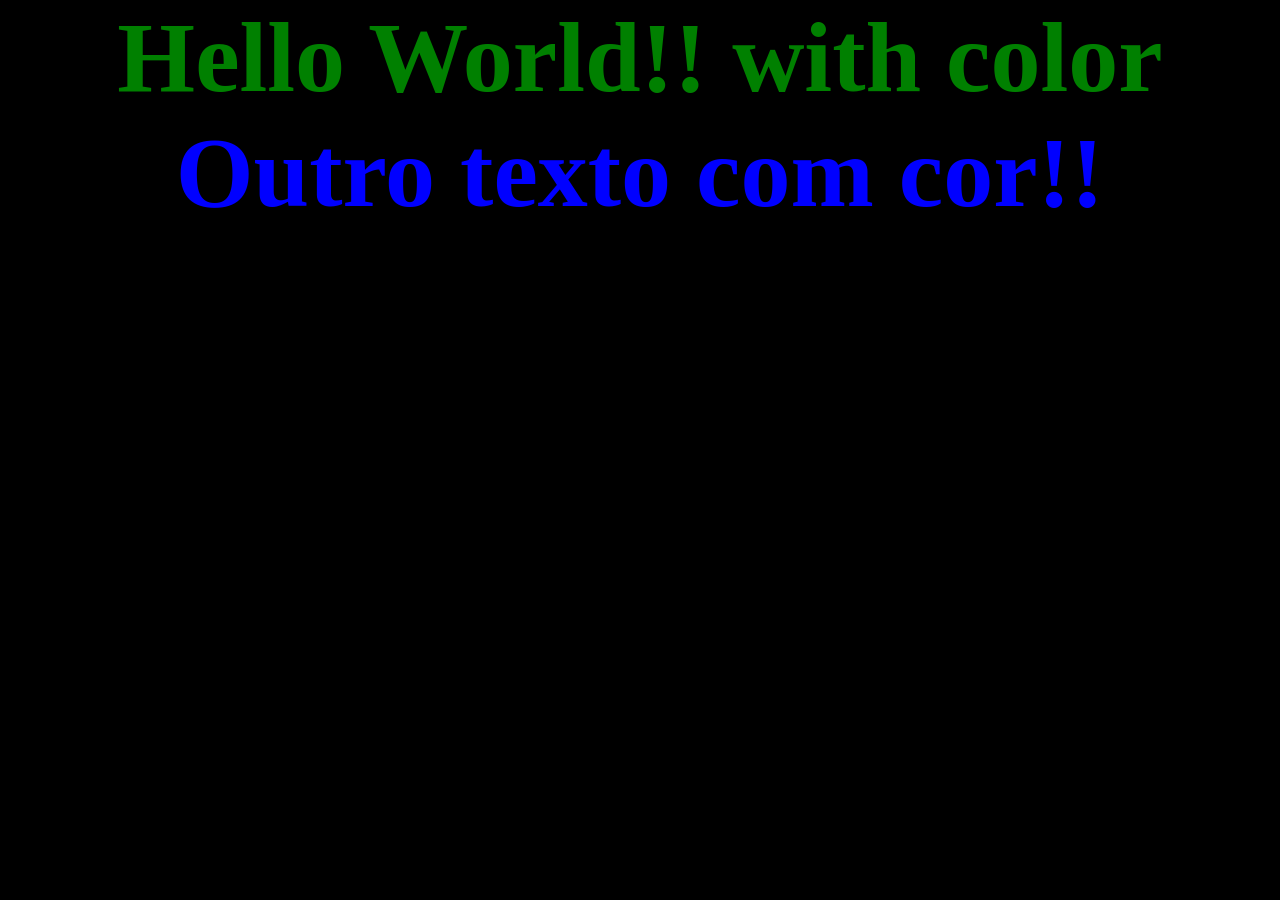
<file: projetosCSS/ex_1/index.html>
<html>
    <head>
        <title>Projeto com CSS</title>
        <link rel="stylesheet" href="style.css" type="text/css">
    </head>
    <body>
        <h1 class="titulo">Hello World!! with color</h1>
        <h1 class="secundario">Outro texto com cor!!</h1>
    </body>
</html>
</file>
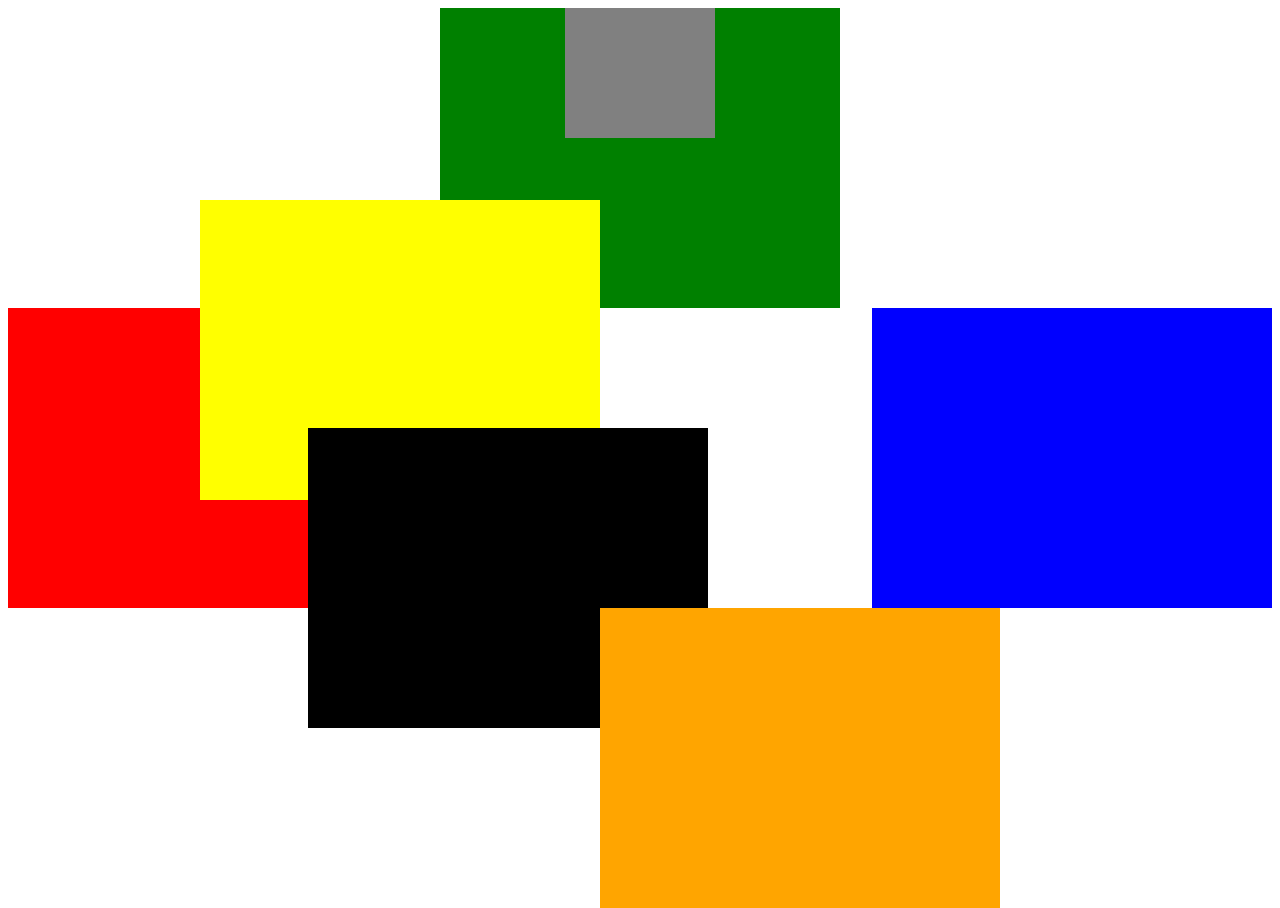
<file: projetosCSS/exemplo_div/index.html>
<html>
<head>
    <link rel="stylesheet" href="style.css" type="text/css">
    <title>exemplos div</title>
</head>
<body>
    <div class="center">
        <div class="inside">

        </div>
    </div>
    <div class="right">

    </div>
    <div class="left">

    </div>
    <div class="fixed">

    </div>
    <div class="relative">

    </div>
    <div class="absolute">
        
    </div>
</body>
</html>
</file>
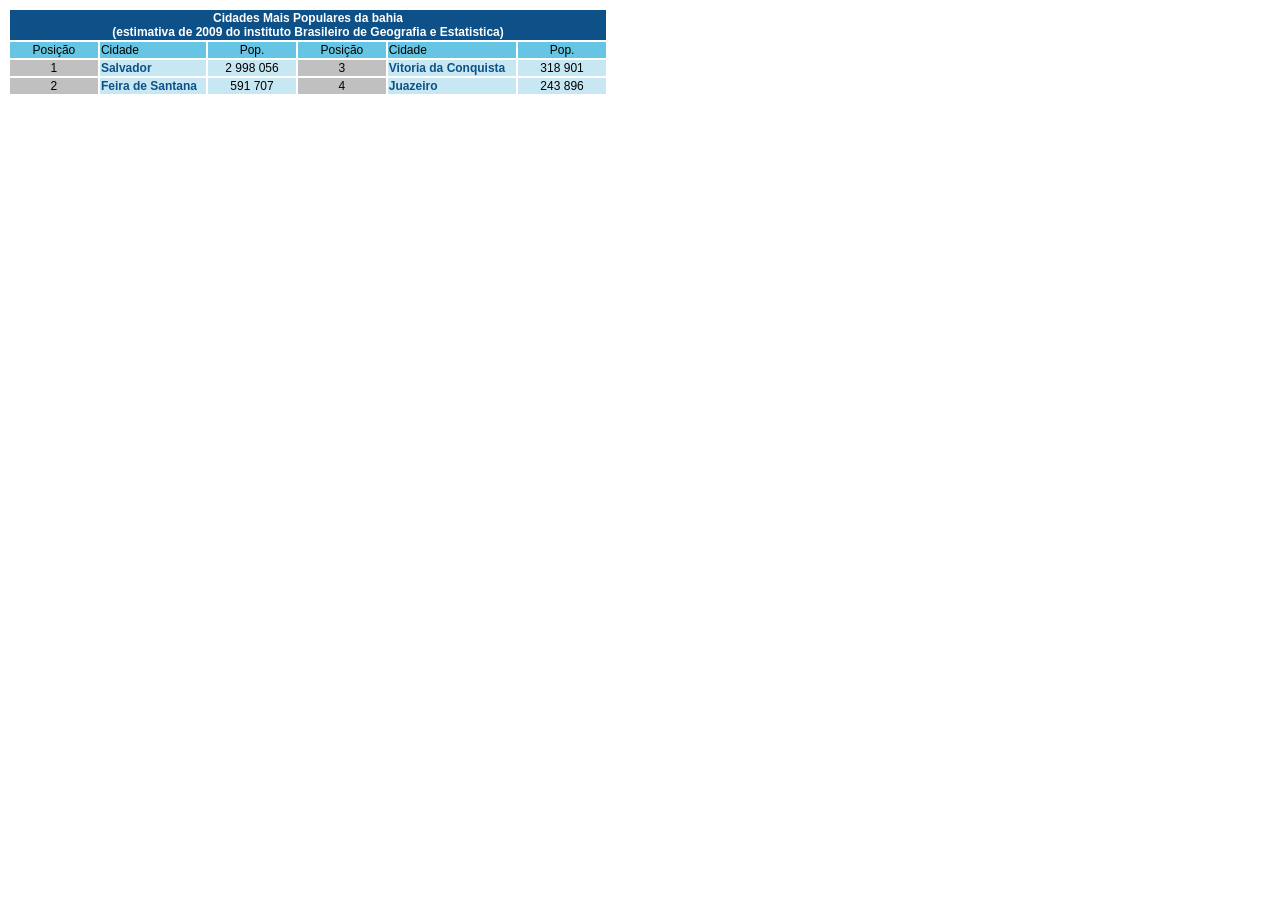
<file: projetosCSS/tabela_colorida/index.html>
<!DOCTYPE html>
<html lang="en">
<head>
    <link rel="stylesheet" href="style.css" type="text/css">
    <meta charset="UTF-8">
    <title>Document</title>
</head>
<body>
    <table>
        <tr class="title">
            <td colspan="6">Cidades Mais Populares da bahia <br> (estimativa de 2009 do instituto Brasileiro de Geografia e Estatistica)</td>
        </tr>
        <tr class="linha1">
            <td class="pop">Posição</td>
            <td>Cidade</td>
            <td class="pop">Pop.</td>
            <td class="pop">Posição</td>
            <td>Cidade</td>
            <td class="pop">Pop.</td>
        </tr>

        <tr class="linhaclara">
            <td class="cinza">1</td>
            <td class="cidade">Salvador</td>
            <td class="pop">2 998 056</td>
            <td class="cinza">3</td>
            <td class="cidade">Vitoria da Conquista</td>
            <td class="pop">318 901</td>
        </tr>

        <tr class="linhaclara">
            <td class="cinza">2</td>
            <td class="cidade">Feira de Santana</td>
            <td class="pop">591 707</td>
            <td class="cinza">4</td>
            <td class="cidade">Juazeiro</td>
            <td class="pop">243 896</td>
        </tr>
    </table>
</body>
</html>
</file>
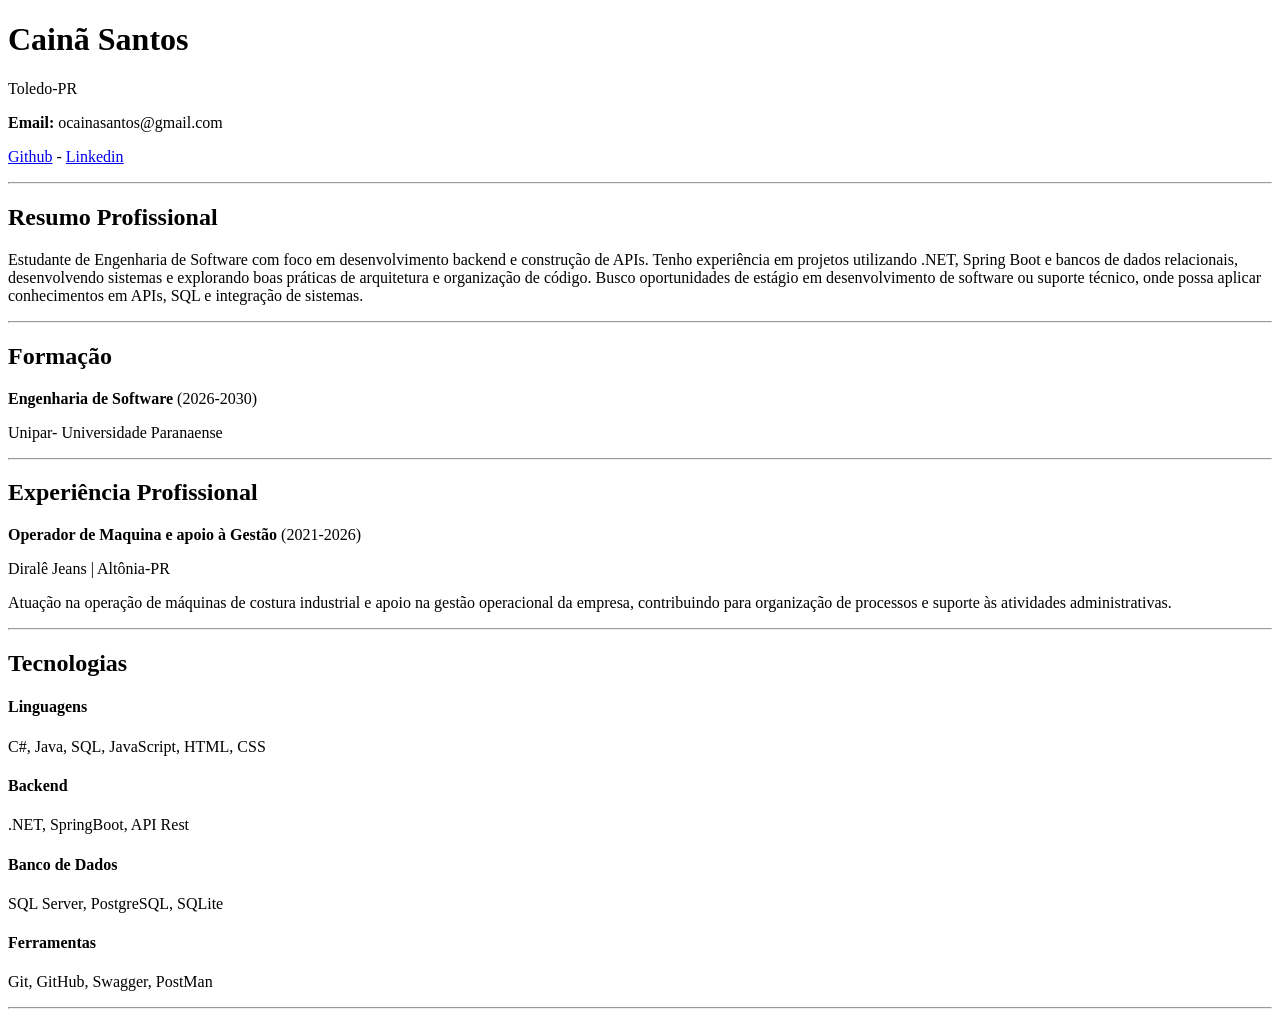
<file: projetosHTML/exercicio_1/index.html>
<!DOCTYPE html>
<html lang="en">
<head>
    <meta charset="UTF-8">
    <meta name="viewport" content="width=device-width, initial-scale=1.0">
    <title>CV - Cainã Santos</title>
</head>
<body>
    <h1>Cainã Santos</h1>
    <p>Toledo-PR</p>
    <p><b>Email: </b>ocainasantos@gmail.com</p>
    <p><a href="https://github.com/ocainadev" target="_blanck" >Github</a> - <a href="https://linkedin.com/in/ocainadev" target="_blanck">Linkedin</a></p>

    <hr>

    <h2>Resumo Profissional</h2>
    <p>Estudante de Engenharia de Software com foco em desenvolvimento backend e construção de APIs. Tenho experiência em projetos utilizando .NET, Spring Boot e
    bancos de dados relacionais, desenvolvendo sistemas e explorando boas práticas de arquitetura e
    organização de código. Busco oportunidades de estágio em desenvolvimento de software ou suporte técnico,
    onde possa aplicar conhecimentos em APIs, SQL e integração de sistemas.</p>

    <hr>
    
    <h2>Formação</h2>
    <p><b>Engenharia de Software </b> (2026-2030)</p>
    <p>Unipar- Universidade Paranaense</p>

    <hr>

    <h2>Experiência Profissional</h2>
    <p><b>Operador de Maquina e apoio à Gestão</b> (2021-2026)</p>
    <p>Diralê Jeans | Altônia-PR</p>
    <p>Atuação na operação de máquinas de costura industrial e apoio na gestão operacional da empresa,
    contribuindo para organização de processos e suporte às atividades administrativas.</p>

    <hr>

    <h2>Tecnologias</h2>
    <h4>Linguagens</h4>
    <p>C#, Java, SQL, JavaScript, HTML, CSS</p>
    <h4>Backend</h4>
    <p>.NET, SpringBoot, API Rest</p>
    <h4>Banco de Dados</h4>
    <p>SQL Server, PostgreSQL, SQLite</p>
    <h4>Ferramentas</h4>
    <p>Git, GitHub, Swagger, PostMan</p>

    <hr>
</body>
</html>
</file>
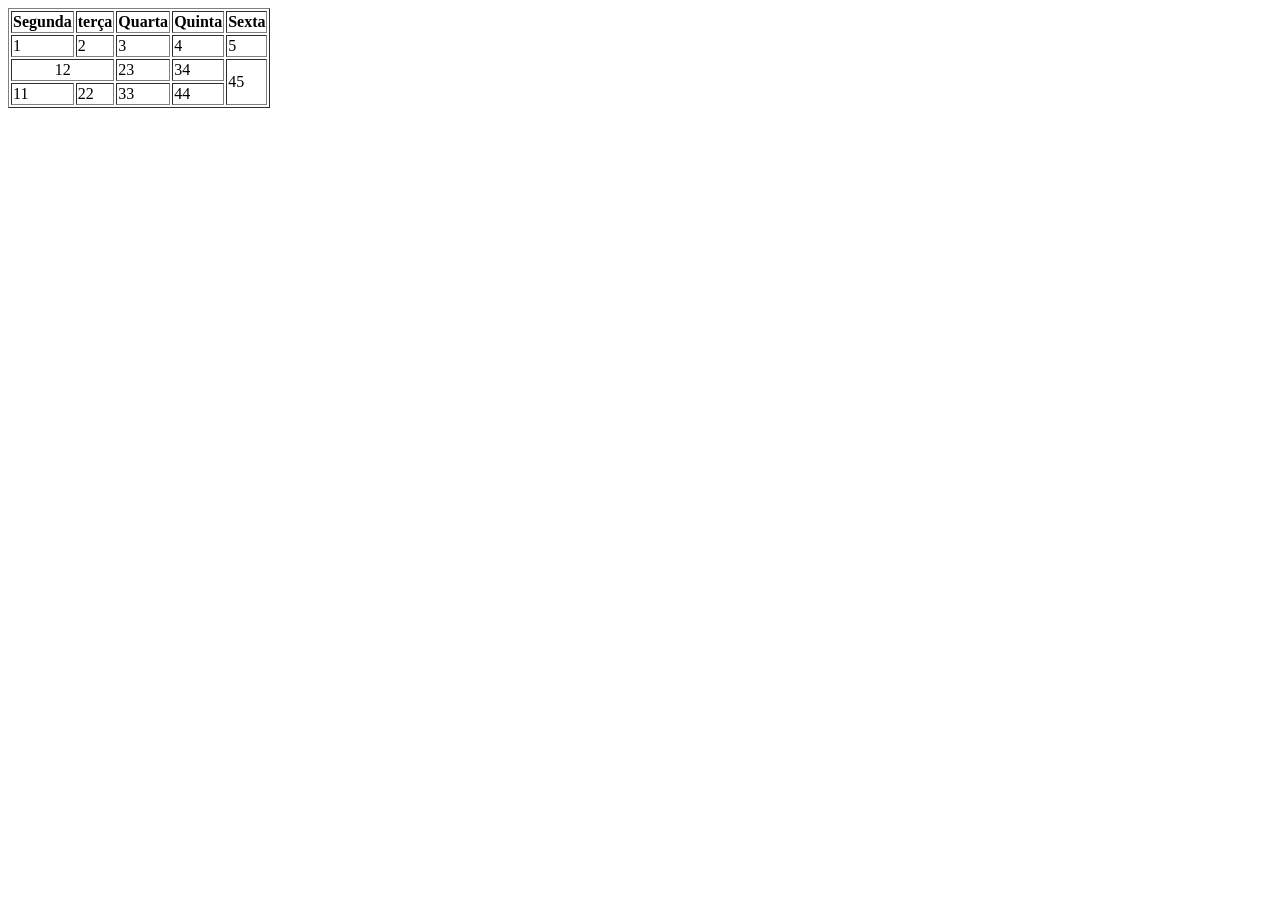
<file: projetosHTML/exercicio_3/index.html>
<html>

    <head>
        <title>Tabela</title>
    </head>

    <body>
        <table border="1">
            <tr>
                <th>Segunda</th>
                <th>terça</th>
                <th>Quarta</th>
                <th>Quinta</th>
                <th>Sexta</th>
            </tr>

            <tr>
                <td>1</td>
                <td>2</td>
                <td>3</td>
                <td>4</td>   
                <td>5</td>   
            </tr>

            <tr >
                <td align="center" colspan="2">12</td>
                <td>23</td>
                <td>34</td>
                <td rowspan="2">45</td>  
            </tr>

            <tr>
                <td>11</td>
                <td>22</td>
                <td>33</td>
                <td>44</td>
            </tr>


        </table>
    </body>

</html>
</file>
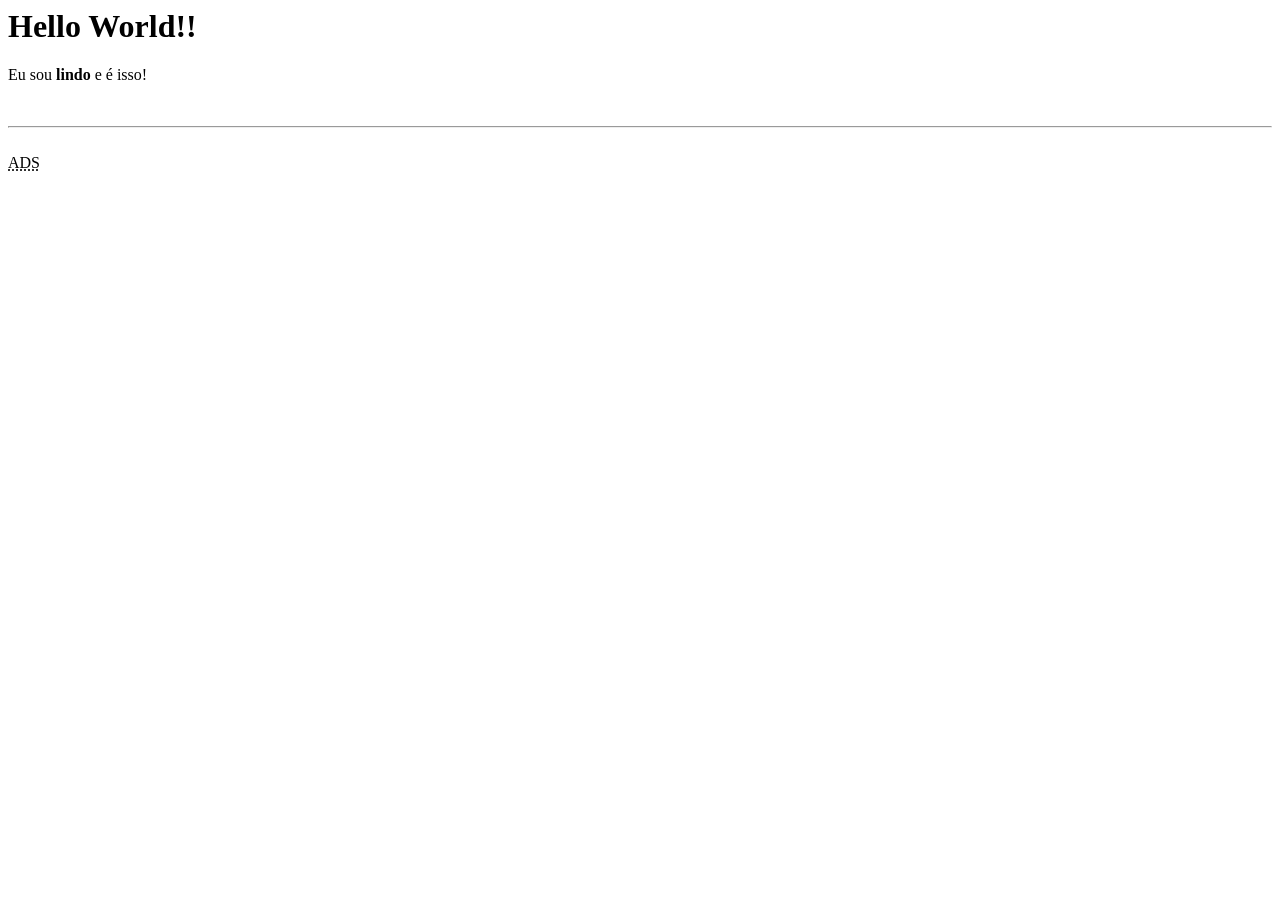
<file: projetosHTML/FirstSite/index.html>
<html>
    <head>
        <title>Hello my Friend!! Wecolme to my site!!</title>
    </head>
    <body>

        <h1>Hello World!!</h1>
        <p>Eu sou <b>lindo</b> e é isso!</p>
        <br>
        <hr>
        <br>

        <abbr title="Analise e Desenvolvimento de Sistemas">ADS</abbr>

    </body>
</html>
</file>
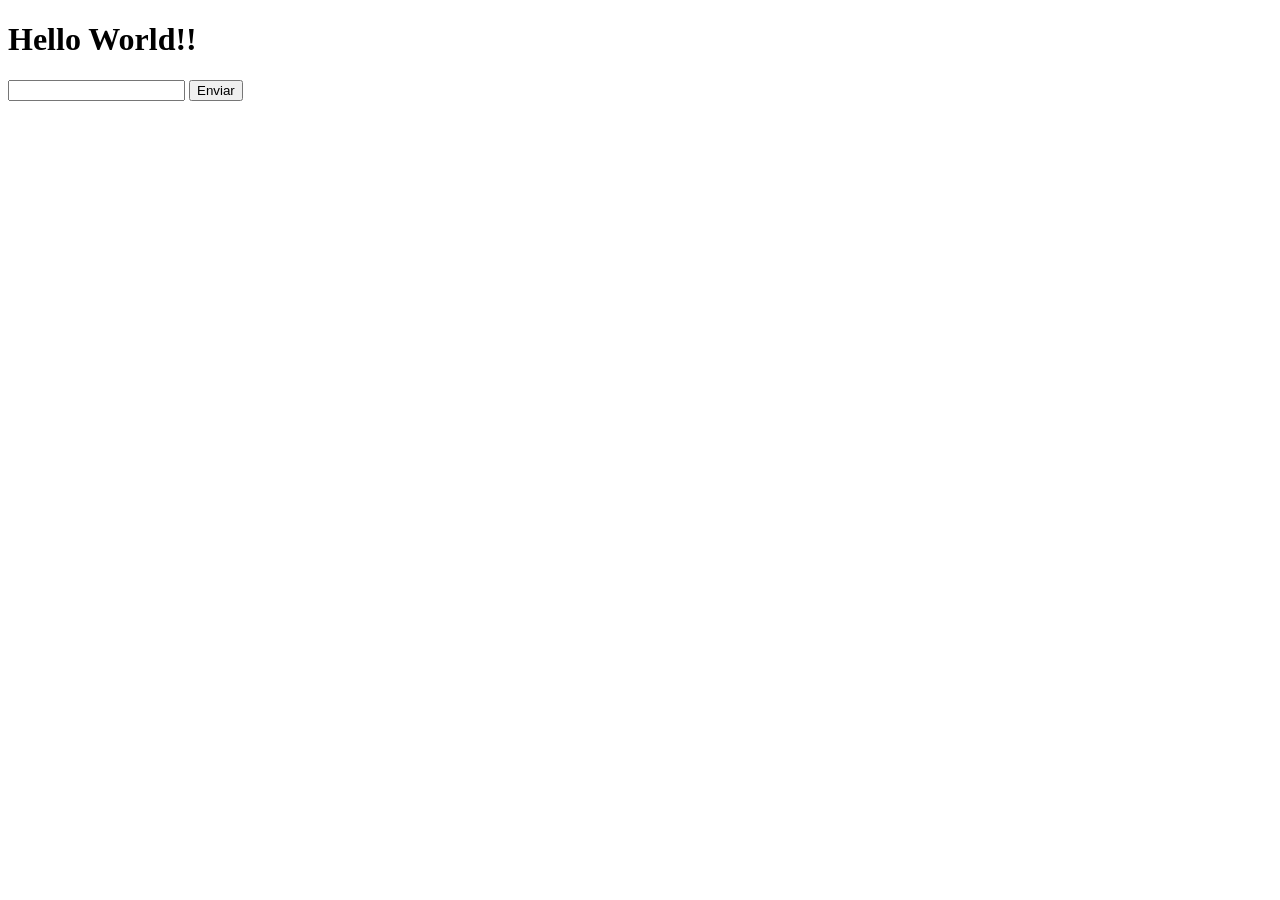
<file: projetosJS/exercicio1/index.html>
<!DOCTYPE html>
<html lang="en">
<head>
    <meta charset="UTF-8">
    <meta name="viewport" content="width=device-width, initial-scale=1.0">
    <title>Document</title>
</head>
<body>
    <h1 id="textoPrincipal">Hello World!!</h1>
    <input id="campoTexto" type="text">
    <button id="btEnviar">Enviar</button>
</body>
    <script src="index.js"></script>
</html>
</file>
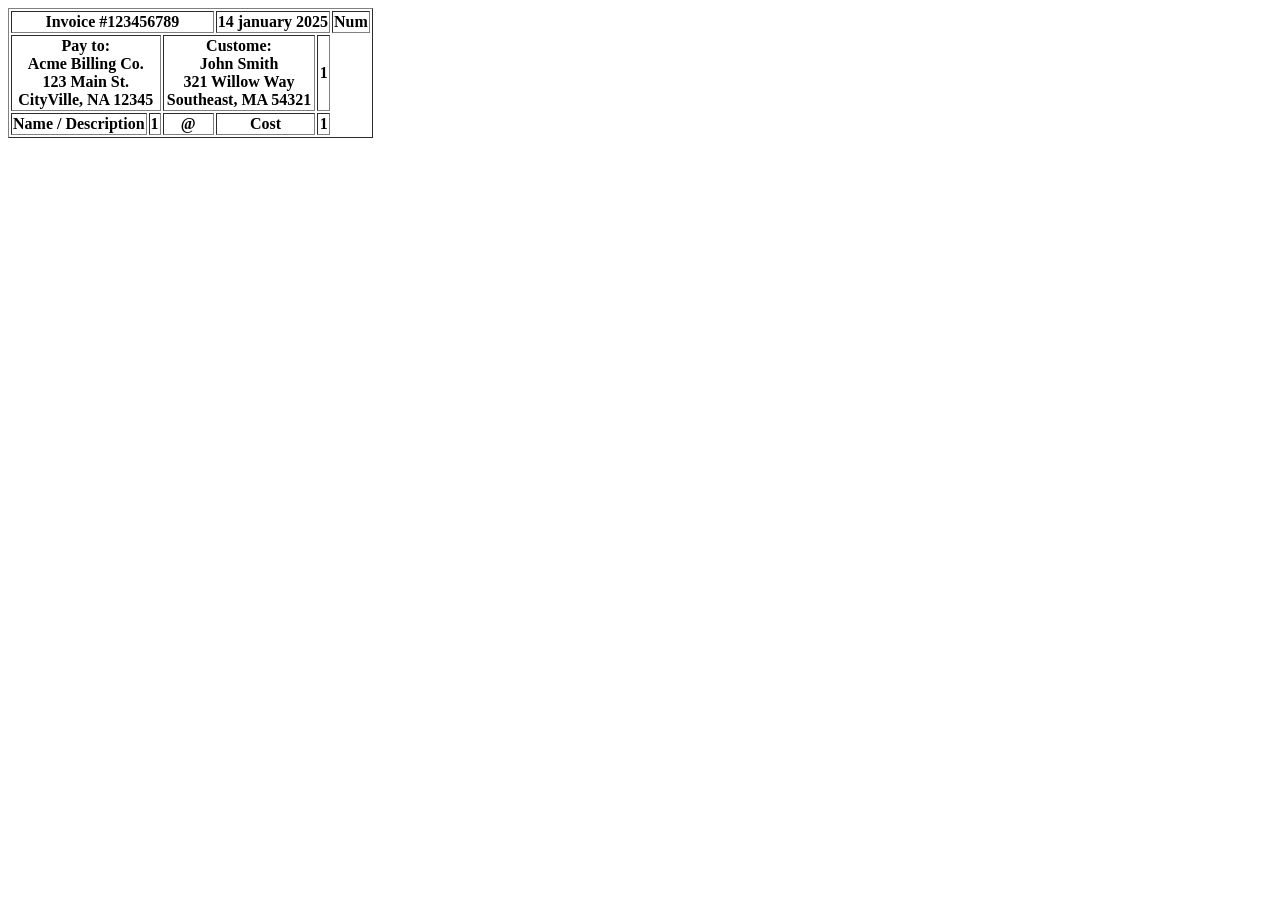
<file: projetosHTML/Tarefa_tabelas/adress.html>
<html>
    <head>
        <title>Tabela 4</title>
    </head>
    <body>
        
        <table border="1">

            <tr>
                <th align="center" colspan="3">Invoice #123456789</th>
                <th align="center" colspan="2">14 january 2025</th>
                <th align="center">Num</th>
            </tr>

            <tr>
                <th align="center" colspan="2">Pay to: <br>Acme Billing Co. <br> 123 Main St. <br> CityVille, NA 12345</th>
                <th align="center" colspan="2">Custome: <br>John Smith <br> 321 Willow Way <br> Southeast, MA 54321</th>
                <th align="center">1</th>
            </tr>

            <tr>
                <th align="center">Name / Description</th>
                <th align="center">1</th>
                <th align="center">@</th>
                <th align="center">Cost</th>
                <th align="center">1</th>
            </tr>

        </table>
    </body>
</html>
</file>
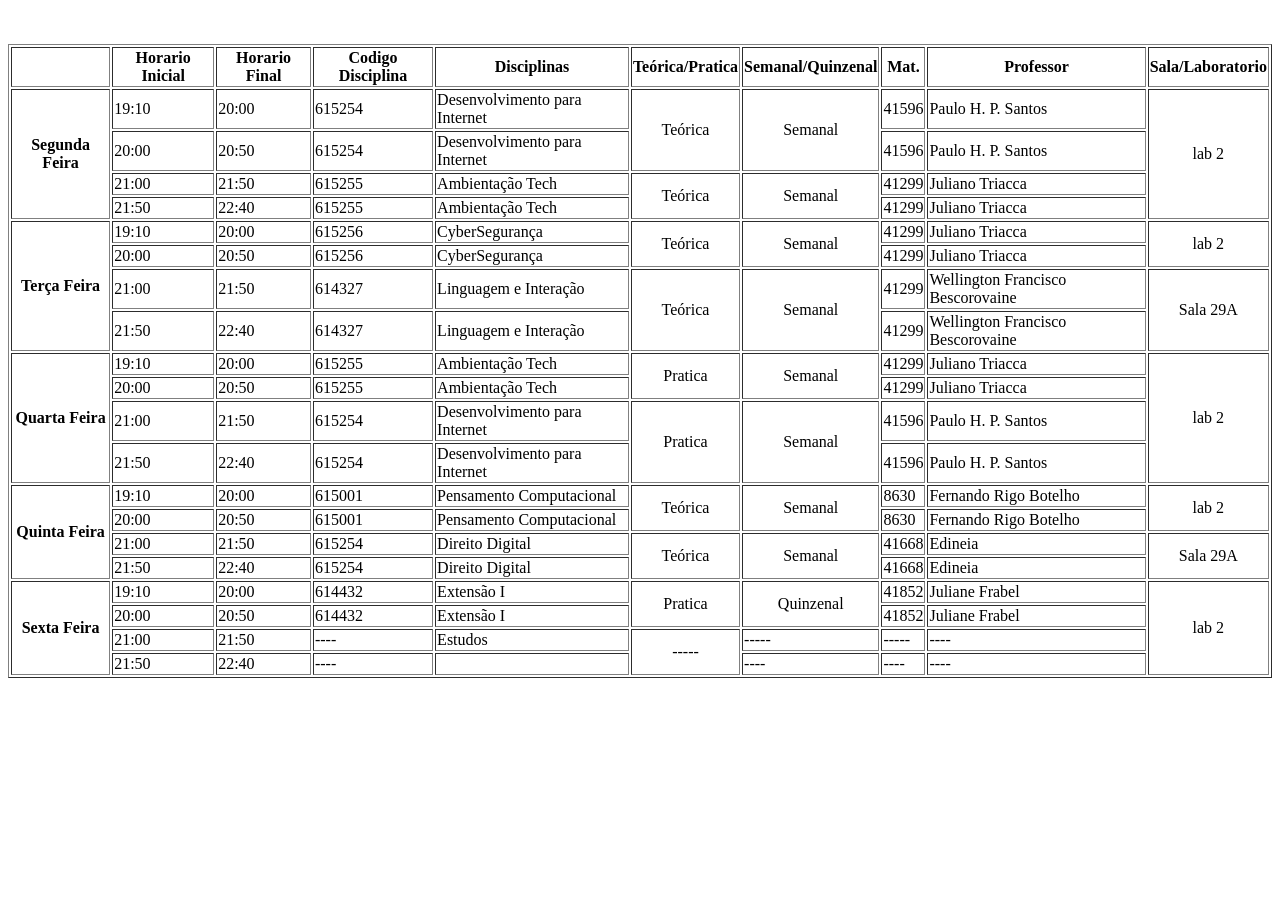
<file: projetosHTML/Tarefa_tabelas/horarios.html>
<html>
    <head>
        <title>Horarios - Eng. Software</title>
    </head>
    <body>
        <table border="1">
            <tr>
                <th></th>
                <th>Horario Inicial</th>
                <th>Horario Final</th>
                <th>Codigo Disciplina</th>
                <th>Disciplinas</th>
                <th>Teórica/Pratica</th>
                <th>Semanal/Quinzenal</th>
                <th>Mat.</th>
                <th>Professor</th>
                <th>Sala/Laboratorio</th>
            </tr>

            <!---------------------------Segunda Feira ----------------------------->
            <tr>
                <th rowspan="4" align=""> Segunda Feira</th>
                <td>19:10</td>
                <td>20:00</td>
                <td>615254</td>
                <td>Desenvolvimento para Internet</td>
                <td rowspan="2" align="center" >Teórica</td>
                <td rowspan="2" align="center">Semanal</td>
                <td>41596</td>
                <td>Paulo H. P. Santos</td>
                <td rowspan="4" align="center">lab 2</td>
            </tr>

            <tr>
                <td>20:00</td>
                <td>20:50</td>
                <td>615254</td>
                <td>Desenvolvimento para Internet</td>
                <td>41596</td>
                <td>Paulo H. P. Santos</td>
            </tr>

            <tr>
                <td>21:00</td>
                <td>21:50</td>
                <td>615255</td>
                <td>Ambientação Tech</td>
                <td rowspan="2" align="center">Teórica</td>
                <td rowspan="2" align="center">Semanal</td>
                <td>41299</td>
                <td>Juliano Triacca</td>
            </tr>

            <tr>
                <td>21:50</td>
                <td>22:40</td>
                <td>615255</td>
                <td>Ambientação Tech</td>
                <td>41299</td>
                <td>Juliano Triacca</td>
            </tr>
            <!---------------------------Terça Feira ----------------------------->
            <tr>
                <th rowspan="4" align=""> Terça Feira</th>
                <td>19:10</td>
                <td>20:00</td>
                <td>615256</td>
                <td>CyberSegurança</td>
                <td rowspan="2" align="center">Teórica</td>
                <td rowspan="2" align="center">Semanal</td>
                <td>41299</td>
                <td>Juliano Triacca</td>
                <td rowspan="2" align="center">lab 2</td>
            </tr>

            <tr>
                <td>20:00</td>
                <td>20:50</td>
                <td>615256</td>
                <td>CyberSegurança</td>
                <td>41299</td>
                <td>Juliano Triacca</td>
            </tr>
            <tr>
                <td>21:00</td>
                <td>21:50</td>
                <td>614327</td>
                <td>Linguagem e Interação</td>
                <td rowspan="2" align="center">Teórica</td>
                <td rowspan="2" align="center">Semanal</td>
                <td>41299</td>
                <td>Wellington Francisco Bescorovaine</td>
                <td rowspan="2" align="center">Sala 29A</td>
            </tr>

            <tr>
                <td>21:50</td>
                <td>22:40</td>
                <td>614327</td>
                <td>Linguagem e Interação</td>
                <td>41299</td>
                <td>Wellington Francisco Bescorovaine</td>
            </tr>

        <!--------------------------- Quarta Feira ----------------------------->
            <tr>
                <th rowspan="4" align=""> Quarta Feira</th>
                <td>19:10</td>
                <td>20:00</td>
                <td>615255</td>
                <td>Ambientação Tech</td>
                <td rowspan="2" align="center" >Pratica</td>
                <td rowspan="2" align="center">Semanal</td>
                <td>41299</td>
                <td>Juliano Triacca</td>
                <td rowspan="4" align="center">lab 2</td>
            </tr>

            <tr>
                <td>20:00</td>
                <td>20:50</td>
                <td>615255</td>
                <td>Ambientação Tech</td>
                <td>41299</td>
                <td>Juliano Triacca</td>
                
            </tr>

            <tr>
                <td>21:00</td>
                <td>21:50</td>
                <td>615254</td>
                <td>Desenvolvimento para Internet</td>
                <td rowspan="2" align="center">Pratica</td>
                <td rowspan="2" align="center">Semanal</td>
                <td>41596</td>
                <td>Paulo H. P. Santos</td>
            </tr>

            <tr>
                <td>21:50</td>
                <td>22:40</td>
                <td>615254</td>
                <td>Desenvolvimento para Internet</td>
                <td>41596</td>
                <td>Paulo H. P. Santos</td>
            </tr>

            <!---------------------------Quinta Feira -----------------------------> 
             <tr>
                <br>
                <th rowspan="4" align=""> Quinta Feira</th>
                <td>19:10</td>
                <td>20:00</td>
                <td>615001</td>
                <td>Pensamento Computacional</td>
                <td rowspan="2" align="center">Teórica </td>
                <td rowspan="2" align="center">Semanal</td>
                <td>8630</td>
                <td>Fernando Rigo Botelho</td>
                <td rowspan="2" align="center">lab 2</td>
            </tr>

            <tr>
                <td>20:00</td>
                <td>20:50</td>
                <td>615001</td>
                <td>Pensamento Computacional</td>
                <td>8630</td>
                <td>Fernando Rigo Botelho</td>
            </tr>
            <tr>
                <td>21:00</td>
                <td>21:50</td>
                <td>615254</td>
                <td>Direito Digital</td>
                <td rowspan="2" align="center">Teórica</td>
                <td rowspan="2" align="center">Semanal</td>
                <td>41668</td>
                <td>Edineia</td>
                <td rowspan="2" align="center">Sala 29A</td>
            </tr>

            <tr>
                <td>21:50</td>
                <td>22:40</td>
                <td>615254</td>
                <td>Direito Digital</td>
                <td>41668</td>
                <td>Edineia</td>
            </tr>

            <!---------------------------Sexta Feira -----------------------------> 
             <tr>
                <br>
                <th rowspan="4" align=""> Sexta Feira</th>
                <td>19:10</td>
                <td>20:00</td>
                <td>614432</td>
                <td>Extensão I</td>
                <td rowspan="2" align="center">Pratica </td>
                <td rowspan="2" align="center">Quinzenal</td>
                <td>41852</td>
                <td>Juliane Frabel</td>
                <td rowspan="4" align="center">lab 2</td>
            </tr>

            <tr>
                <td>20:00</td>
                <td>20:50</td>
                <td>614432</td>
                <td>Extensão I</td>
                <td>41852</td>
                <td>Juliane Frabel</td>
            </tr>
            <tr>
                <td>21:00</td>
                <td>21:50</td>
                <td>----</td>
                <td>Estudos</td>
                <td rowspan="2" align="center">-----</td>
                <td>-----</td>
                <td>-----</td>
                <td>----</td>
            </tr>

            <tr>
                <td>21:50</td>
                <td>22:40</td>
                <td>----</td>
                <td></td>
                <td>----</td>
                <td>----</td>
                <td>----</td>
            </tr>

        </table>
    </body>
</html>
</file>
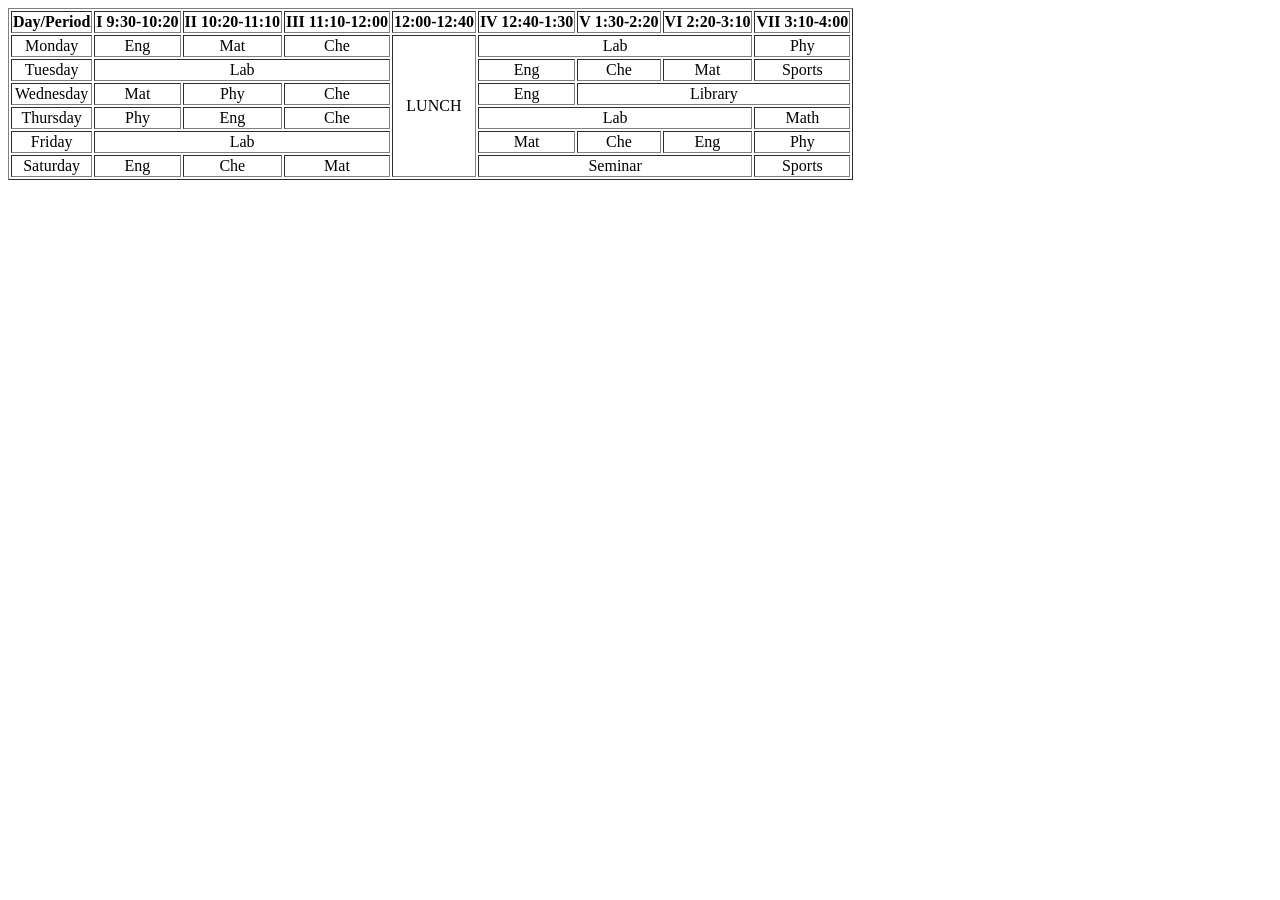
<file: projetosHTML/Tarefa_tabelas/timetable.html>
<html>
    <head>
        <title>Time table</title>
    </head>

    <body>
        
        <table border="1">
            <tr>
                <th>Day/Period</th>
                <th>I 9:30-10:20</th>
                <th>II 10:20-11:10</th>
                <th>III 11:10-12:00</th>
                <th>12:00-12:40</th>
                <th>IV 12:40-1:30</th>
                <th>V 1:30-2:20</th>
                <th>VI 2:20-3:10</th>
                <th>VII 3:10-4:00</th>
            </tr>

            <tr>
                <td align="center">Monday</td>
                <td align="center">Eng</td>
                <td align="center">Mat</td>
                <td align="center">Che</td>
                <td align="center" rowspan="6">LUNCH</td>
                <td align="center" colspan="3">Lab</td>
                <td align="center">Phy</td>
            </tr>

            <tr>
                <td align="center">Tuesday</td>
                <td align="center" colspan="3">Lab</td>
                <td align="center">Eng</td>
                <td align="center">Che</td>
                <td align="center">Mat</td>
                <td align="center">Sports</td>
            </tr>

            <tr>
                <td align="center">Wednesday</td>
                <td align="center">Mat</td>
                <td align="center">Phy</td>
                <td align="center">Che</td>
                <td align="center">Eng</td>
                <td align="center" colspan="3">Library</td>
            </tr>

            <tr>
                <td align="center">Thursday</td>
                <td align="center">Phy</td>
                <td align="center">Eng</td>
                <td align="center">Che</td>
                <td align="center" colspan="3">Lab</td>
                <td align="center">Math</td>
            </tr>

            <tr>
                <td align="center">Friday</td>
                <td align="center" colspan="3">Lab</td>
                <td align="center">Mat</td>
                <td align="center">Che</td>
                <td align="center">Eng</td>
                <td align="center">Phy</td>
            </tr>

            <tr>
                <td align="center">Saturday</td>
                <td align="center">Eng</td>
                <td align="center">Che</td>
                <td align="center">Mat</td>
                <td align="center" colspan="3">Seminar</td>
                <td align="center">Sports</td>
            </tr>

        </table>
    </body>
</html>
</file>
<file: projetosCSS/ex_1/style.css>
* {
    margin: 0;
    padding: 0;
    box-sizing: border-box;
    background-color: black;
}

.titulo {
    font-size: 100px;
    color: green;
    text-align: center;
    font-family: Cambria, Cochin, Georgia, Times, 'Times New Roman', serif;
}

.secundario {
    color: blue;
    font-size: 100px;
    text-align: center;
}
</file>
<file: projetosCSS/exemplo_div/style.css>
div {
    width: 400px;
    height: 300px;
}

.center{
    background-color: green;
    margin: 0 auto;
}
.right{
    background-color: blue;
    float: right;

}
.left{
    background-color: red;
    float: left;
}

.fixed{
    background-color: yellow;
    position: fixed;
    top: 200px;
    left: 200px;
}

.relative{
    background-color: black;
    position: relative;
    top: 120px;
    left: 300px;
}

.inside {
    padding: 50px;
    margin: 0 auto;
    background-color: gray;
    width: 50px;
    height: 30px;
}

.absolute {
    position: absolute;
    background-color: orange;
    left: 600px;
}
</file>
<file: projetosCSS/tabela_colorida/style.css>
* {
    font-family: Arial;
    font-size: 12px;
}

table {
    border: 2;
    width: 600px;
}

.title {
    background-color: #0D5188;
    color: white;
    text-align: center;
    font-weight: bold;
}

.linha1 {
    background-color: #66C5E3;
}

.linhaclara {
    background-color: #C7E7F3;
}

.cinza {
    background-color: silver;
    text-align: center;
}

.cidade {
    color: #0D5188;
    font-weight: bold;
}

.pop {
    text-align: center;
    width: 15%;
}
</file>
